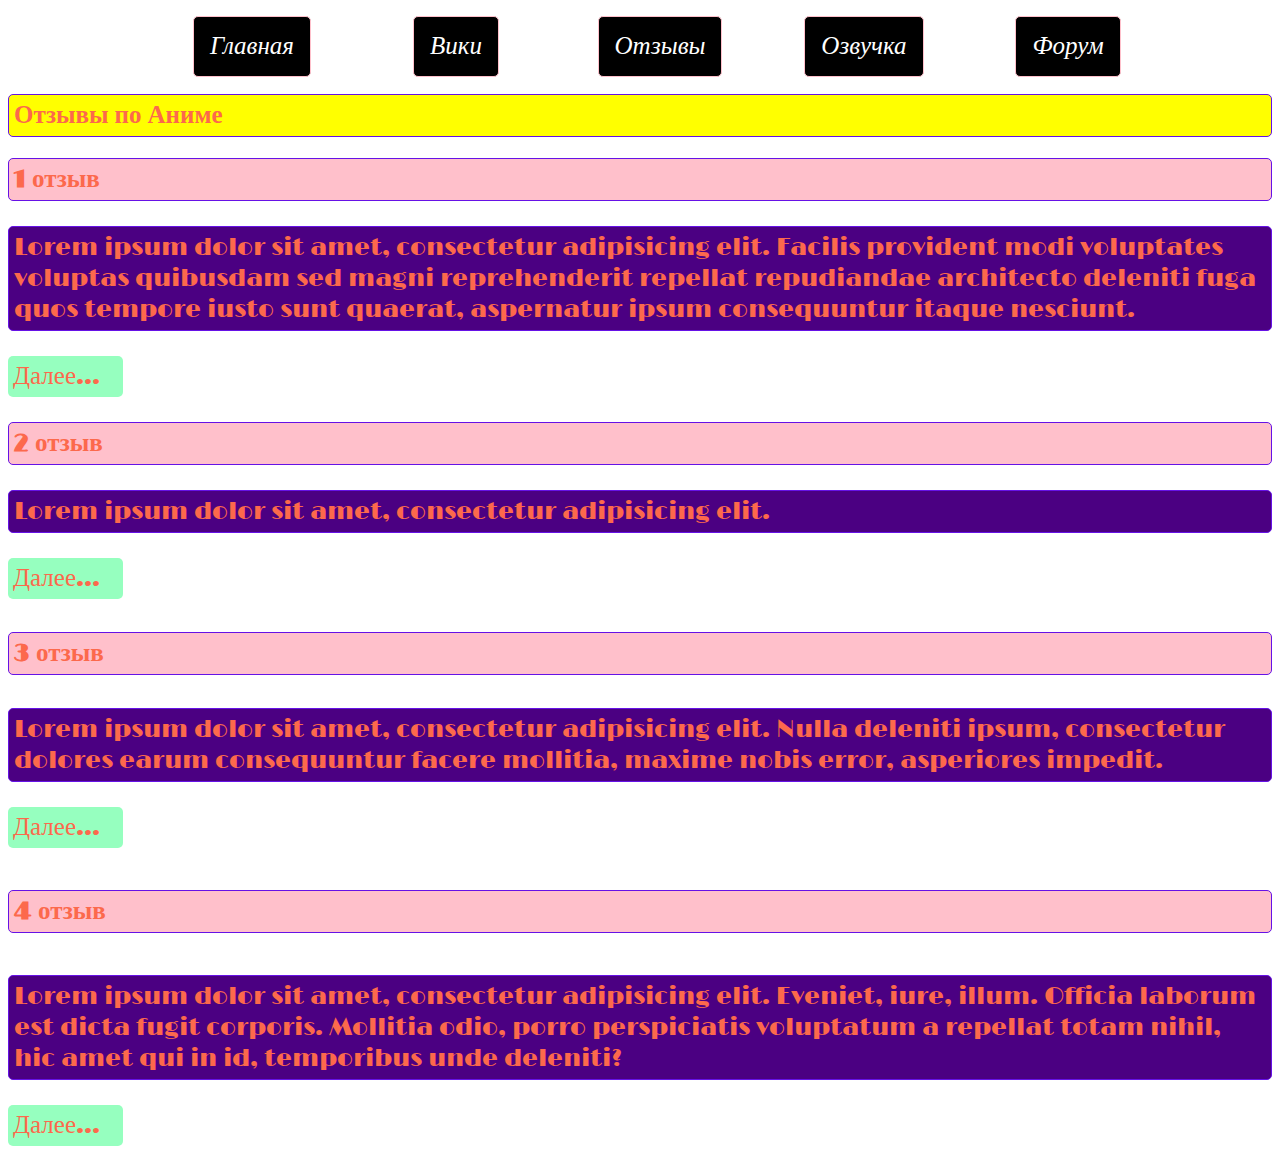
<file: Otzyzy.html>
<!DOCTYPE html>
<html lang="ru">
<head>
  <meta charset="UTF-8">
  <meta name="viewport" content="width=device-width, initial-scale=1.0">
  <meta http-equiv="X-UA-Compatible" content="ie=edge">
  <title>AnimeFandom</title>
<link rel="stylesheet" href="css/style.css">
<link rel="icon" href="img/icon.png">
</head>
<body>
<header>
<ul align="center">
    <li><a href="index.html">Главная</a></li>
    <li><a href="viki.html">Вики</a></li>
    <li><a href="Otzyzy.html">Отзывы</a></li>
    <li><a href="ozvuchka.html">Озвучка</a></li>
    <li class="dropdown">
    <a href="#" class="dropbtn">Форум</a><!-- Здесь будет выпадающее меню -->
    <div class="dropdown-content">
    <a href="anime.html">Аниме</a>
    <a href="manga.html">Манга</a>
</div>
</li>
</ul>
  <h1>Отзывы по Аниме</h1>
</header>
<h2>1 отзыв</h2>
<p>Lorem ipsum dolor sit amet, consectetur adipisicing elit. Facilis provident modi voluptates voluptas quibusdam sed magni reprehenderit repellat repudiandae architecto deleniti fuga quos tempore iusto sunt quaerat, aspernatur ipsum consequuntur itaque nesciunt.</p>
<p class="button">Далее...</p>
<h3>2 отзыв</h3>
<p>Lorem ipsum dolor sit amet, consectetur adipisicing elit.</p>
<p class="button">Далее...</p>
<h4>3 отзыв</h4>
<p>Lorem ipsum dolor sit amet, consectetur adipisicing elit. Nulla deleniti ipsum, consectetur dolores earum consequuntur facere mollitia, maxime nobis error, asperiores impedit.</p>
<p class="button">Далее...</p>
<h5>4 отзыв</h5>
<p>Lorem ipsum dolor sit amet, consectetur adipisicing elit. Eveniet, iure, illum. Officia laborum est dicta fugit corporis. Mollitia odio, porro perspiciatis voluptatum a repellat totam nihil, hic amet qui in id, temporibus unde deleniti?</p>
<p class="button">Далее...</p>
</html>
</file>
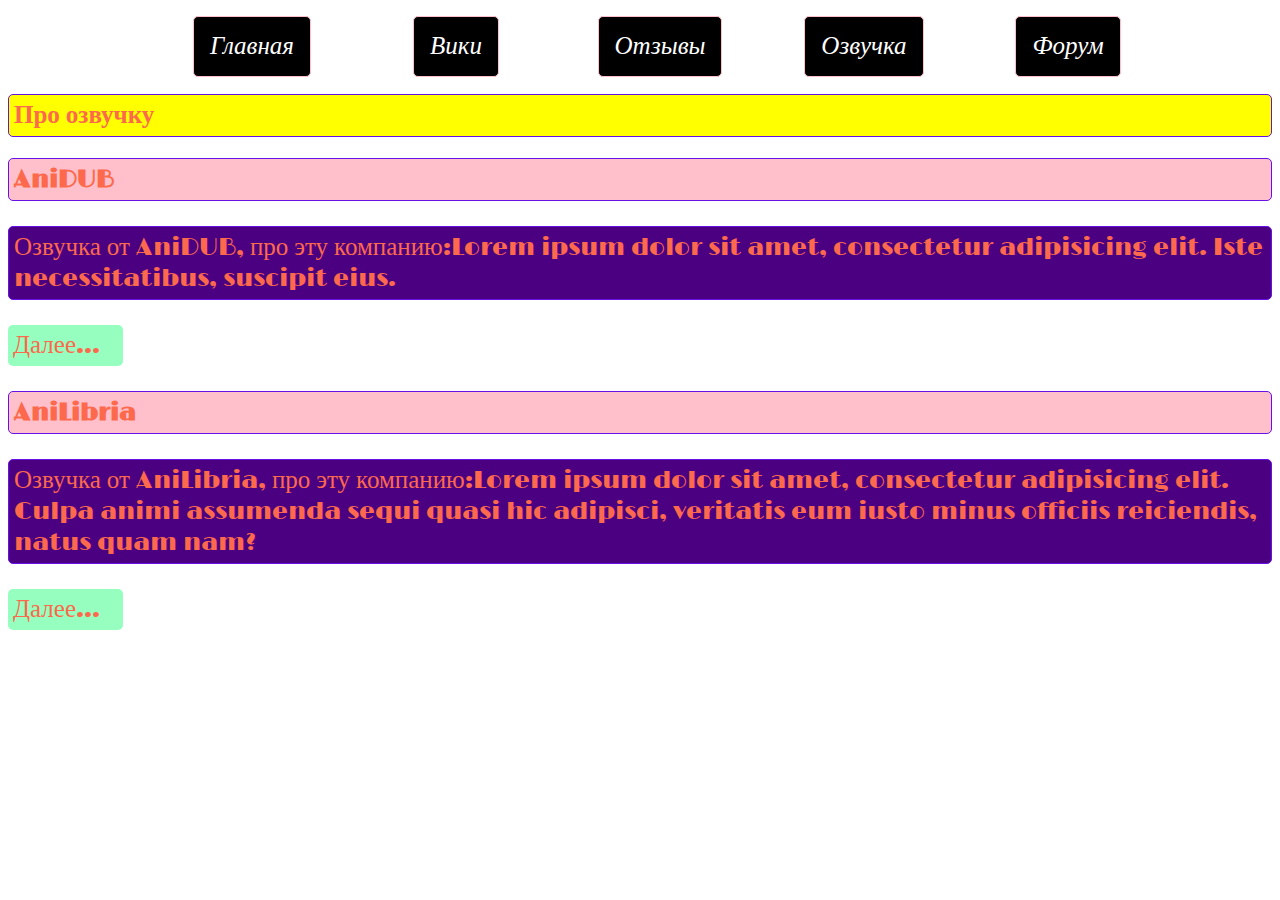
<file: ozvuchka.html>
<!DOCTYPE html>
<html lang="ru">
<head>
  <meta charset="UTF-8">
  <meta name="viewport" content="width=device-width, initial-scale=1.0">
  <meta http-equiv="X-UA-Compatible" content="ie=edge">
  <title>AnimeFandom</title>
<link rel="stylesheet" href="css/style.css">
<link rel="icon" href="img/icon.png">
</head>
<body>
<header>
<ul align="center">
    <li><a href="index.html">Главная</a></li>
    <li><a href="viki.html">Вики</a></li>
    <li><a href="Otzyzy.html">Отзывы</a></li>
    <li><a href="ozvuchka.html">Озвучка</a></li>
    <li class="dropdown">
    <a href="#" class="dropbtn">Форум</a><!-- Здесь будет выпадающее меню -->
    <div class="dropdown-content">
    <a href="anime.html">Аниме</a>
    <a href="manga.html">Манга</a>
</div>
</li>
</ul>
  <h1>Про озвучку</h1>
</header>
<h2>AniDUB</h2>
<p>Озвучка от AniDUB, про эту компанию:Lorem ipsum dolor sit amet, consectetur adipisicing elit. Iste necessitatibus, suscipit eius.</p>
<p class="button">Далее...</p>
<h3>AniLibria</h3>
<p>Озвучка от AniLibria, про эту компанию:Lorem ipsum dolor sit amet, consectetur adipisicing elit. Culpa animi assumenda sequi quasi hic adipisci, veritatis eum iusto minus officiis reiciendis, natus quam nam?</p>
<p class="button">Далее...</p>
</html>
</file>
<file: css/style.css>
@import url('https://fonts.googleapis.com/css2?family=Limelight&family=Playfair+Display:ital@1&display=swap');
@import url('https://fonts.googleapis.com/css2?family=Limelight&family=Playfair+Display:ital,wght@1,400;1,600&display=swap');
body{
  font-family: 'Limelight', cursive;
  background-image: url(https://i.pinimg.com/originals/d4/76/f7/d476f7f917d1336ad7b217937c7d1dbb.jpg);
}
.slider {
  max-width: 1280px;
  width: 100%;
  margin: 0 auto;
}
.slick-arrow{
  z-index: 2;
}
li{
  display: inline-block;
  width: 200px;
}
a{
  background-color: black;
  border: 1px solid pink;
  border-radius: 5px;
  font-size: 25px;
  font-style: oblique;
  padding: 5px 5px;
  text-decoration: none;
  color: #FC694C;
}
p{
  color: #5CFDFF;
}
h2{
  color: #5CFDFF;
}
a:hover{
  background-color: blue;
  border: 1px solid yellow;
  border-radius: 5px;
  font-size: 25px;
  font-style: oblique;
  padding: 5px 5px;
  text-decoration: none;
  color: #5CFDFF;
}
.posts{
  font-family: 'Playfair Display', serif;
  background-color: #db619c;
  border: 1px;
  border-radius: 5px;
  font-size: 16px;
  padding: 10px 25px;
  color: white;
  margin: 10px 10px;
}
.button{
  background-color: #96FFBF;
  border: 1px;
  border-radius: 5px;
  font-size: 25px;
  padding: 5px 5px;
  color: #FC694C;
  width: 105px;
}
h3{
  color: #FFD2AA;
}
li a, .dropbtn {
  display: inline-block;
  color: white;
  text-align: center;
  padding: 14px 16px;
  text-decoration: none;
}
li a:hover, .dropdown:hover .dropbtn {
  background-color: #05AEDB;
}
li.dropdown {
  display: inline-block;
}

.dropdown-content {
  display: none;
  position: absolute;
  background-color: #96FFBF;
  min-width: 180px;
  box-shadow: 0px 8px 16px 0px rgba(0,0,0,0.2);
  z-index: 1;
}
.dropdown-content a {
  color: #EF2BFA;
  padding: 12px 16px;
  text-decoration: none;
  display: block;
  text align: left;
}
.dropdown-content a:hover {
  background-color: #96FFBF;
}
.dropdown:hover .dropdown-content {
  display: block;
}
h4{
  background-color: pink;
  border: 1px solid #6612E6;
  border-radius: 5px;
  font-size: 25px;
  padding: 5px 5px;
  text-decoration: none;
  color: #FC694C;
}
h5{
  background-color: pink;
  border: 1px solid #6612E6;
  border-radius: 5px;
  font-size: 25px;
  padding: 5px 5px;
  text-decoration: none;
  color: #FC694C;
}
h2{
  background-color: pink;
  border: 1px solid #6612E6;
  border-radius: 5px;
  font-size: 25px;
  padding: 5px 5px;
  text-decoration: none;
  color: #FC694C;
}
h3{
  background-color: pink;
  border: 1px solid #6612E6;
  border-radius: 5px;
  font-size: 25px;
  padding: 5px 5px;
  text-decoration: none;
  color: #FC694C;
}
p{
  background-color: indigo;
  border: 1px solid #6612E6;
  border-radius: 5px;
  font-size: 25px;
  padding: 5px 5px;
  text-decoration: none;
  color: #FC694C;
}
h1{
  background-color: yellow;
  border: 1px solid #6612E6;
  border-radius: 5px;
  font-size: 25px;
  padding: 5px 5px;
  text-decoration: none;
  color: #FC694C;
}
.gallery{
  max-width: 1200px;
  display: flex;
  flex-wrap: wrap;
  margin: 0 auto;
  justify-content: space-between;
}
.gallery > img {
  max-width: 350px;
  width: 100%;
  margin-bottom: 20px;
}
footer p {
  text-align: center;
  color: #000;
  font-size: 25px;
}
</file>
